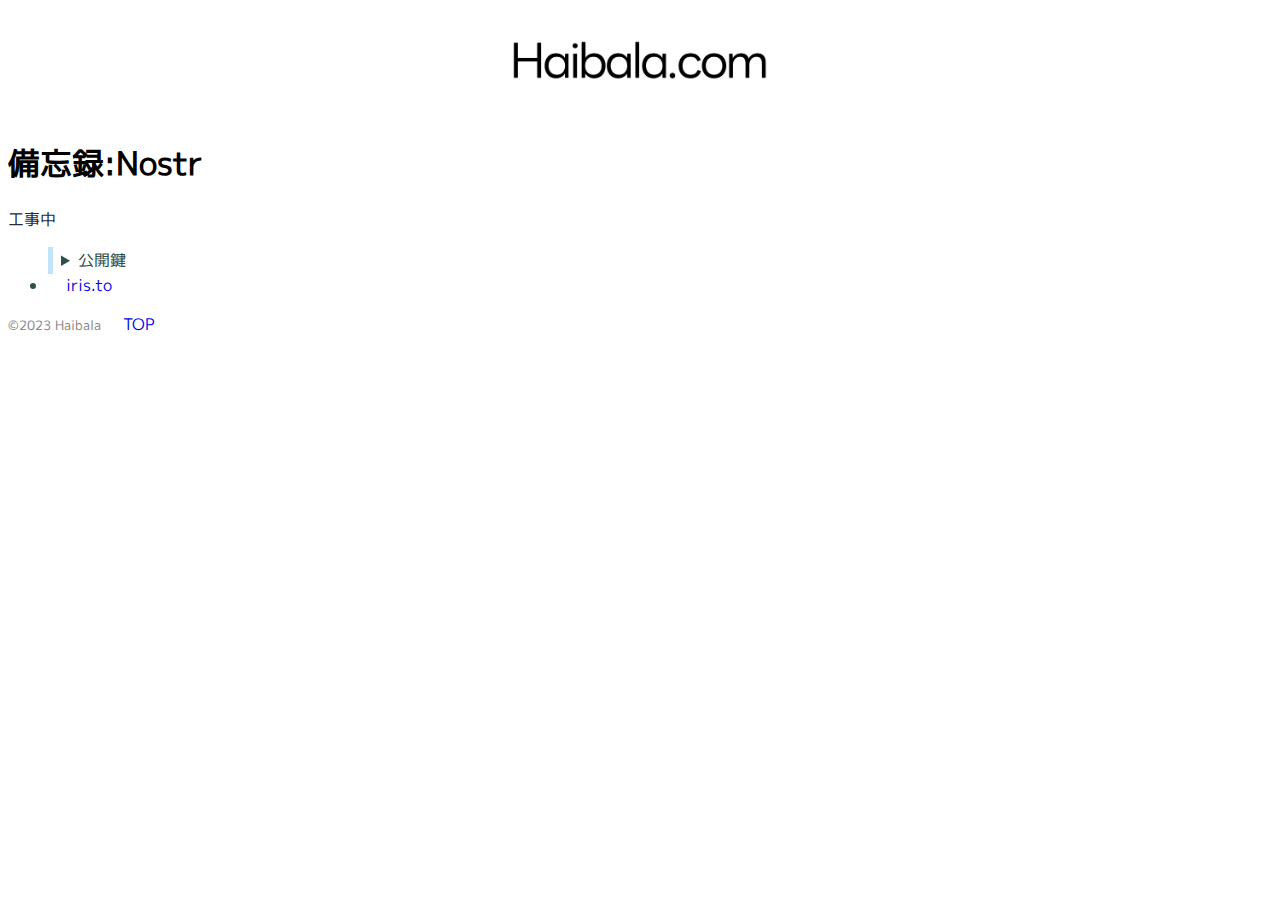
<file: nostr.html>
<!DOCTYPE html>
<html>
<head>
<meta http-equiv="X-UA-Compatible" content="IE=edge">
<meta charset="utf-8">
<title>備忘録:Nostr | Haibala</title>
<meta name="description" content="Nostrについての備忘録はこちら。">
<meta name="author" content="Nisuru Haibala">
<meta name="viewport" content="width=device-width, initial-scale=1">
<link rel="stylesheet" href="./css/main.css" type="text/css">
<link rel="shortcut icon" href="https://haibala.com/data/favicon.ico" type="image/x-icon">
    <!-- Converted by https://ao-system.net/alphaicon/ -->
</head>
<body>
    <header>
        <div class="logo">
            <a class="noeffect" href="https://haibala.com/">
                <img class="default logo" src="./data/logo/Haibalacom_b.png" alt="Haibala.com logo">
            </a>
        </div>
        <h1>備忘録:Nostr</h1>
    </header>
    
    <p>工事中</p>

    <ul>
        <li class="li1 nospace">
            <details>
            <summary>公開鍵</summary>
                npub1nhzuxyrzmhsl3ekgpkxfum7a7gh6yptxwgvfcezrc0v8kmk5mmns3g96e3
                <input id="pubkey" type="text" value="npub1nhzuxyrzmhsl3ekgpkxfum7a7gh6yptxwgvfcezrc0v8kmk5mmns3g96e3" readonly>
                <button onclick="copyToClipboard()">Copy text</button>
                <!-- THanks for https://www.marorika.com/entry/copy-to-clipboard -->
            </details>
        </li>
        <li class="li1">
            <a href="https://iris.to/#/profile/npub1nhzuxyrzmhsl3ekgpkxfum7a7gh6yptxwgvfcezrc0v8kmk5mmns3g96e3">iris.to</a>
        </li>
    </ul>
    <footer>
        <p>
            <span class="footer-copyright">
                ©2023 Haibala
            </span>
            <a href="./index.html">TOP</a>
        </p>
    </footer>

    <script>
        function copyToClipboard() {
            var pubkey = document.getElementById("pubkey");
            pubkey.select();
            // 選択しているテキストをクリップボードにコピーする
            document.execCommand("Copy");
            alert("コピーしたわよ : " + pubkey.value);
        }
    </script>
</body>
</html>
</file>
<file: css/main.css>
@charset "utf-8";
@font-face {
    font-family: 'migmixBold';
    src: url('../fonts/migmix-2p-20200307/migmix-2p-bold.ttf') format('truetype');
}
@font-face {
    font-family: 'migmixRegular';
    src: url('../fonts/migmix-2p-20200307/migmix-2p-regular.ttf') format('truetype');
}
@font-face {
    font-family: 'FiraCodeRegular';
    src: url('../fonts/Fira_Code_v6.2/ttf/FiraCode-Regular.ttf') format('truetype');
}
details {
    border-left:5px solid #c0e2fb;  /* #c0e2fb is main color of Haibala. */
    padding:2px 8px;
}
figure{text-align:center;}
figcaption{color:grey;font:10px ;}
img{
    max-width: 832px;
    max-height: 832px;
}
img:not(.default){
    width: 80%; /* あまり細いと小型端末で見えづらい */
    margin: auto;
    width: 88%; /* スマホで表示時に画像のはみ出しを防止 *//* bodyより大きいとoverflow */
    height:auto;
}
img.logo{
    width: 64%;
    max-width: 256px;
    height:auto;
}
img.pixivlogo{
    margin: auto;
    min-width: 24px;    /* 24px以下にしない */
    width: 8%;  /* デカすぎた */
    max-width: 32px;
    height:auto;
    max-height: 32px;
}
h1{
    color: #000000;
}
h1.bigtitle{
    font-size: 36px;
}
h2{
    position: relative;
    padding: 0.25em 0.5em;
    color: rgb(255, 255, 255);
    background-color: #000000;
    font-family: 'migmixRegular'; /* 'migmixBold'; */
    border-radius: 0.5em;/*角丸*/
}
h2:after {
    position: absolute;
    content: '';
    top: 100%;
    left: 30px;
    border: 15px solid transparent;
    border-top: 10px solid #000000;
    width: 0;
    height: 0;
  }
h3{
    will-change: font-size,transition;
    padding: 0em 0.5em;/*上下 左右の余白*/
    background: transparent;/*背景透明に*/
    font-size: 18px;
    font-family: 'migmixRegular';
    transition: all .9s;
}
h3.hover:hover{
    will-change: font-size;
    text-decoration:none;
    font-size: 20px;
}
h4{
    font-family: 'migmixRegular';
    font-size: 16px;
}
body{
    color: #282c37;
    font-family: 'migmixRegular',sans-serif;
}
body.centertext{
    margin: auto;
    width: 90%;  /* 中央寄せ */
    max-width: 512px;   /* max-widthでレスポンシブ対応 */
}
body.article{
    margin: auto;
    width: 90%;  /* 中央寄せ */
    max-width: 960px;
}
/* p{ */
    /* overflow-y: scroll; *//* 不要 */
/* } */
a{
    text-decoration:none;
    transition: all .3s;
}
a:not(.noeffect):not(.gray):hover{    /*リンクホバー追加　.noeffectを除く*/
    color: #fff;
    background-color: 	#D0E9FF;
}
/* :not で共有ボタン横に記号表示されるの回避 :notが連続してるの気持ち悪い */
a:not(.noeffect):not([href^="https://haibala.com/"]):not(.local):not(.a2a_button_facebook):not(.a2a_button_twitter):not(.a2a_button_mastodon):not(.a2a_dd):before{    /* リンク横に記号追加 */
    margin: 0 3px;
    font-family: FontAwesome;
    vertical-align: middle;
    content: '\f0c1';
}
a.gray{ /* 目次用 */
    color: #282c37;
    font-family: 'migmixRegular';
}
code{
    width: 80%; /* あまり細いと小型端末で見えづらい */
    max-width: 832px;
    display: inline-block;
    font-family: 'FiraCodeRegular','migmixRegular';
    font-size: smaller;
    color: white;
    background-color: #282c37;
    padding: 0.1em 2.5em;
    border-radius: 0.5em;
    overflow-x: scroll;
}
code.instring{
    width: auto;
    display: inline-block;
    padding: 0.2em 0.4em;
    overflow-x: auto;
}
div.card{
    margin: 5px auto;
    width: 512px;
    max-width: 90%;
    height:auto;
    padding: 5px 5px;
    background-color: #ffffff;
    box-shadow: 3px 3px 3px 1px #a1b1d1;
    box-sizing: border-box;
    border-radius: 1em;
    text-align:left;
}
div.logo{
    padding: 2em 2em;
    margin: auto;
    text-align:center;
}
ol {
    list-style: none;
}
li.parallel {   /* align images */
    list-style:none;
    display:inline-block;
    padding:10px 0;
    width:400px;
    height:auto;
    vertical-align:middle;
    text-align:center;
    }
#box {
    margin: auto;
    width: 512px;
    max-width: 90%;
    height: auto;
    padding: 10px;
    background-color: #ffffff;
    box-shadow: 3px 3px 3px 1px #a1b1d1;
    box-sizing: border-box;
    border-radius: 1em;
}
#box li {
    margin-top: 1px;
    margin-left: 25px;
}
span.roundborder{
    display: inline-block;
    width: 24px;
    height: 24px;
    margin: 2.5px 4px 0 0;
    padding-top: 2.5px;
    text-align: center;
    border-radius: 50%;
    border: 1px solid #282c37;
    background-color: #282c37;
    box-sizing: border-box;
    color: #FFFFFF;
}
.icon{
    width: 100px;
    max-width: 32%;
    height: auto;
}
.bold{
    font-family: 'migmixBold';
}
.li1{
    color: darkslategray;
}
.li2{
    color: darkslategray;
    font-size: x-small;
    margin: 0 0 0 0.5em;
    padding: 0;
}
.updated-date{
    font-size: small;
    color: black;
}
.font-bold{
    font-family: 'migmixBold';
}
.footer-copyright{
    font-size: small;
    color: gray;
}
.space{
    padding: 0.1em 2em;
}
.nospace{
    padding: 0em;/*文字周りの余白*/
    display: inline-block;  /* インラインブロックにする */
}
.square{
    padding: 1em;/*文字周りの余白*/
    display: inline-block;  /* インラインブロックにする */
    border: solid 3px;      /* 枠線指定 */
}
.round{
    border-radius: 0.5em;/*角丸*/
}
.shadow4 {
    box-shadow: 8px 8px 0.2px 0 rgb(0, 0, 0);
}
.shadowrotate{
    transition: box-shadow 0.4s ease-out, transform 0.4s ease-out;
    box-shadow: 0 12px 12px 1px #FFFFFF;
  }
.shadowrotate:hover{
    box-shadow: 0 12px 12px 0.5px #D0E9FF;
    transform: rotate(360deg);  /*ぐるぐるさせる*/
    transition: 0.4s;
}
/* 
.pophover{
    transition: box-shadow 0.4s ease-out, transform 0.4s ease-out;
    box-shadow: 0 12px 12px 1px #FFFFFF;
}
.pophover:hover{
    box-shadow: 0 12px 12px 1px #81A2FE;
}
.linkbutton{
    text-decoration:none;
    transition: all .3s;
}
.linkbutton:hover{
    color: #fff;
    font-size:120%;
    background-color: 	#D0E9FF;
}
*/
</file>
